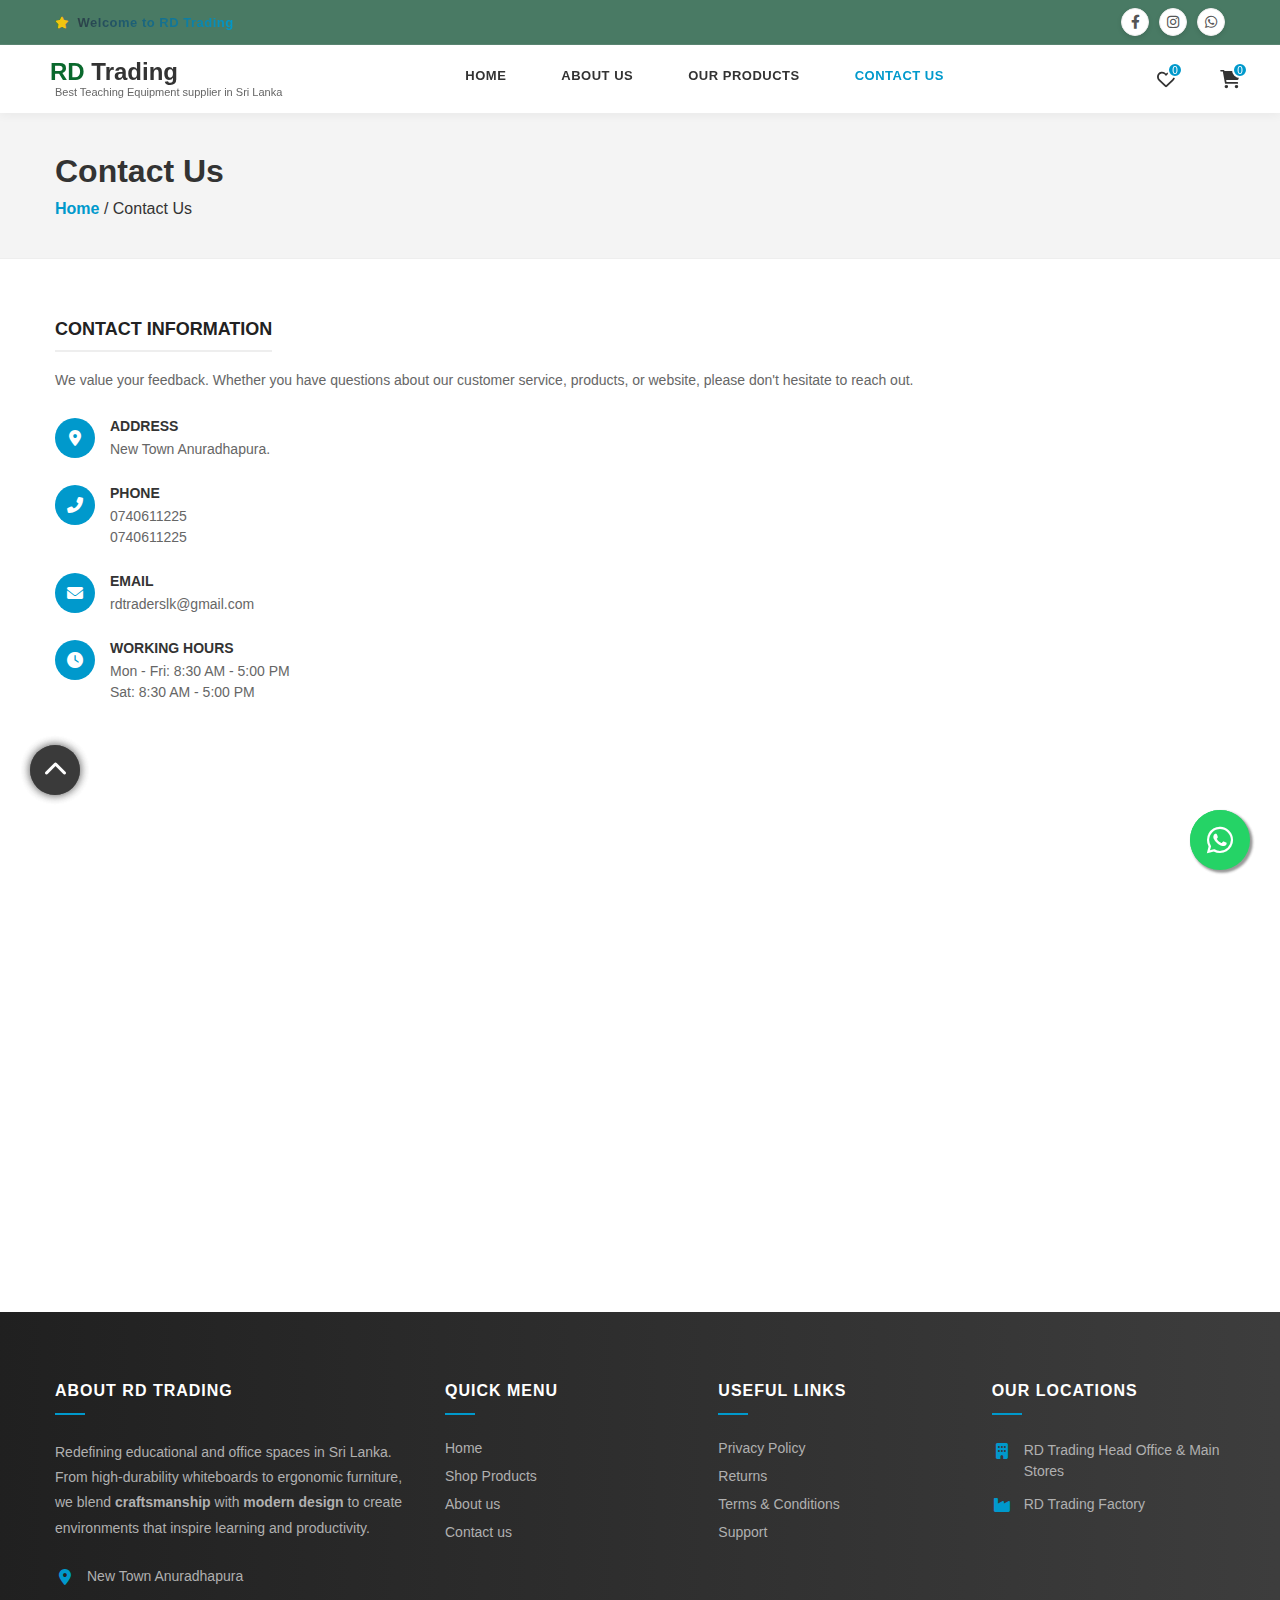
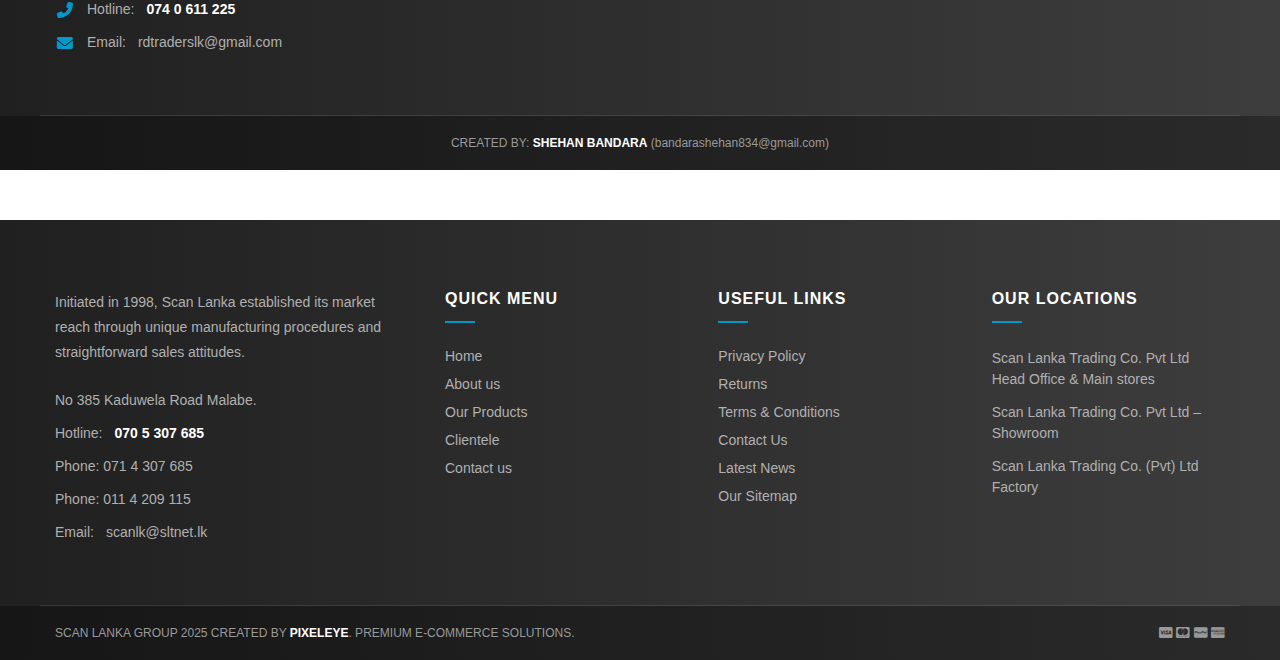
<file: contact.html>
<!DOCTYPE html>
<html lang="en">

<head>
    <meta charset="UTF-8">
    <meta name="viewport" content="width=device-width, initial-scale=1.0">
    <title>Contact Us - RD Trading</title>
    <link rel="stylesheet" href="style.css">
    <link rel="stylesheet" href="https://cdnjs.cloudflare.com/ajax/libs/font-awesome/6.0.0/css/all.min.css">
</head>

<body>

    <div id="header-container"></div>

    <!-- Page Title Banner -->
    <div class="page-header">
        <div class="container">
            <h1>Contact Us</h1>
            <p><a href="index.html">Home</a> / Contact Us</p>
        </div>
    </div>

    <!-- Main Contact Section -->
    <div class="container contact-page-layout">
        <!-- Contact Info -->
        <div class="contact-info-area">
            <h2 class="section-title-small">CONTACT INFORMATION</h2>
            <p class="info-desc">We value your feedback. Whether you have questions about our customer service,
                products, or website, please don't hesitate to reach out.</p>

            <div class="info-box">
                <div class="icon-box"><i class="fas fa-map-marker-alt"></i></div>
                <div class="text-box">
                    <h4>ADDRESS</h4>
                    <p>New Town Anuradhapura.</p>
                </div>
            </div>

            <div class="info-box">
                <div class="icon-box"><i class="fas fa-phone-alt"></i></div>
                <div class="text-box">
                    <h4>PHONE</h4>
                    <p>0740611225<br>0740611225</p>
                </div>
            </div>

            <div class="info-box">
                <div class="icon-box"><i class="fas fa-envelope"></i></div>
                <div class="text-box">
                    <h4>EMAIL</h4>
                    <p>rdtraderslk@gmail.com</p>
                </div>
            </div>

            <div class="info-box">
                <div class="icon-box"><i class="fas fa-clock"></i></div>
                <div class="text-box">
                    <h4>WORKING HOURS</h4>
                    <p>Mon - Fri: 8:30 AM - 5:00 PM<br>Sat: 8:30 AM - 5:00 PM</p>
                </div>
            </div>
        </div>

    </div>

    <!-- Google Map Embed -->
    <div class="map-container">
        <iframe src="https://maps.google.com/maps?q=8.26475,80.41575&hl=en&z=15&output=embed" width="100%" height="450"
            style="border:0;" allowfullscreen="" loading="lazy" referrerpolicy="no-referrer-when-downgrade">
        </iframe>
    </div>


    <div id="footer-container"></div>

    <!-- Floating WhatsApp Button -->
    <a href="https://wa.me/94740611225?text=Hi,%20I%20am%20contacting%20you%20from%20your%20website"
        class="whatsapp-float" target="_blank">
        <i class="fab fa-whatsapp"></i>
    </a>

    <!-- Scroll to Top Button -->
    <div class="scroll-top" onclick="window.scrollTo(0,0)">
        <i class="fas fa-chevron-up"></i>
    </div>

    <script src="script.js"></script>
</body>

</html>


<!-- REUSE FOOTER (Copy paste your footer code here) -->
<script src="script.js"></script>

<!-- Floating WhatsApp Button -->
<a href="https://wa.me/94740611225?text=Hi,%20I%20am%20contacting%20you%20from%20your%20website" class="whatsapp-float"
    target="_blank">
    <i class="fab fa-whatsapp"></i>
</a>

<!-- Scroll to Top Button (Optional, if you want it here too) -->
<div class="scroll-top" onclick="window.scrollTo(0,0)">
    <i class="fas fa-chevron-up"></i>
</div>

<script src="script.js"></script>
</body>

</html>

</body>

</html>
<!-- Footer Section -->
<footer class="main-footer">
    <div class="overlay">
        <div class="container footer-content">

            <!-- Column 1: Company Info -->
            <div class="footer-col about-col">
                <p class="footer-desc">
                    Initiated in 1998, Scan Lanka established its market reach through unique manufacturing
                    procedures and straightforward sales attitudes.
                </p>
                <div class="contact-details">
                    <p>No 385 Kaduwela Road Malabe.</p>
                    <p>Hotline: <span class="white">070 5 307 685</span></p>
                    <p>Phone: 071 4 307 685</p>
                    <p>Phone: 011 4 209 115</p>
                    <p>Email: <a href="mailto:scanlk@sltnet.lk" class="link">scanlk@sltnet.lk</a></p>
                </div>
            </div>

            <!-- Column 2: Quick Menu -->
            <div class="footer-col">
                <h3 class="footer-title">QUICK MENU</h3>
                <ul class="footer-links">
                    <li><a href="#">Home</a></li>
                    <li><a href="#about">About us</a></li>
                    <li><a href="#products">Our Products</a></li>
                    <li><a href="#clientele">Clientele</a></li>
                    <li><a href="contact.html">Contact us</a></li>
                </ul>
            </div>

            <!-- Column 3: Useful Links -->
            <div class="footer-col">
                <h3 class="footer-title">USEFUL LINKS</h3>
                <ul class="footer-links">
                    <li><a href="#">Privacy Policy</a></li>
                    <li><a href="#">Returns</a></li>
                    <li><a href="#">Terms & Conditions</a></li>
                    <li><a href="#contact">Contact Us</a></li>
                    <li><a href="#">Latest News</a></li>
                    <li><a href="#">Our Sitemap</a></li>
                </ul>
            </div>

            <!-- Column 4: Locations -->
            <div class="footer-col">
                <h3 class="footer-title">OUR LOCATIONS</h3>
                <ul class="location-list">
                    <li>Scan Lanka Trading Co. Pvt Ltd Head Office & Main stores</li>
                    <li>Scan Lanka Trading Co. Pvt Ltd – Showroom</li>
                    <li>Scan Lanka Trading Co. (Pvt) Ltd Factory</li>
                </ul>
            </div>

        </div>

        <!-- Copyright Bar -->
        <div class="copyright-bar">
            <div class="container flex-between">
                <p>SCAN LANKA GROUP 2025 CREATED BY <span class="white">PIXELEYE</span>. PREMIUM E-COMMERCE
                    SOLUTIONS.</p>
                <div class="payment-icons">
                    <i class="fab fa-cc-visa"></i>
                    <i class="fab fa-cc-mastercard"></i>
                    <i class="fab fa-cc-paypal"></i>
                    <i class="fab fa-cc-amex"></i>
                </div>
            </div>
        </div>
    </div>
</footer>
</body>

</html>
</file>
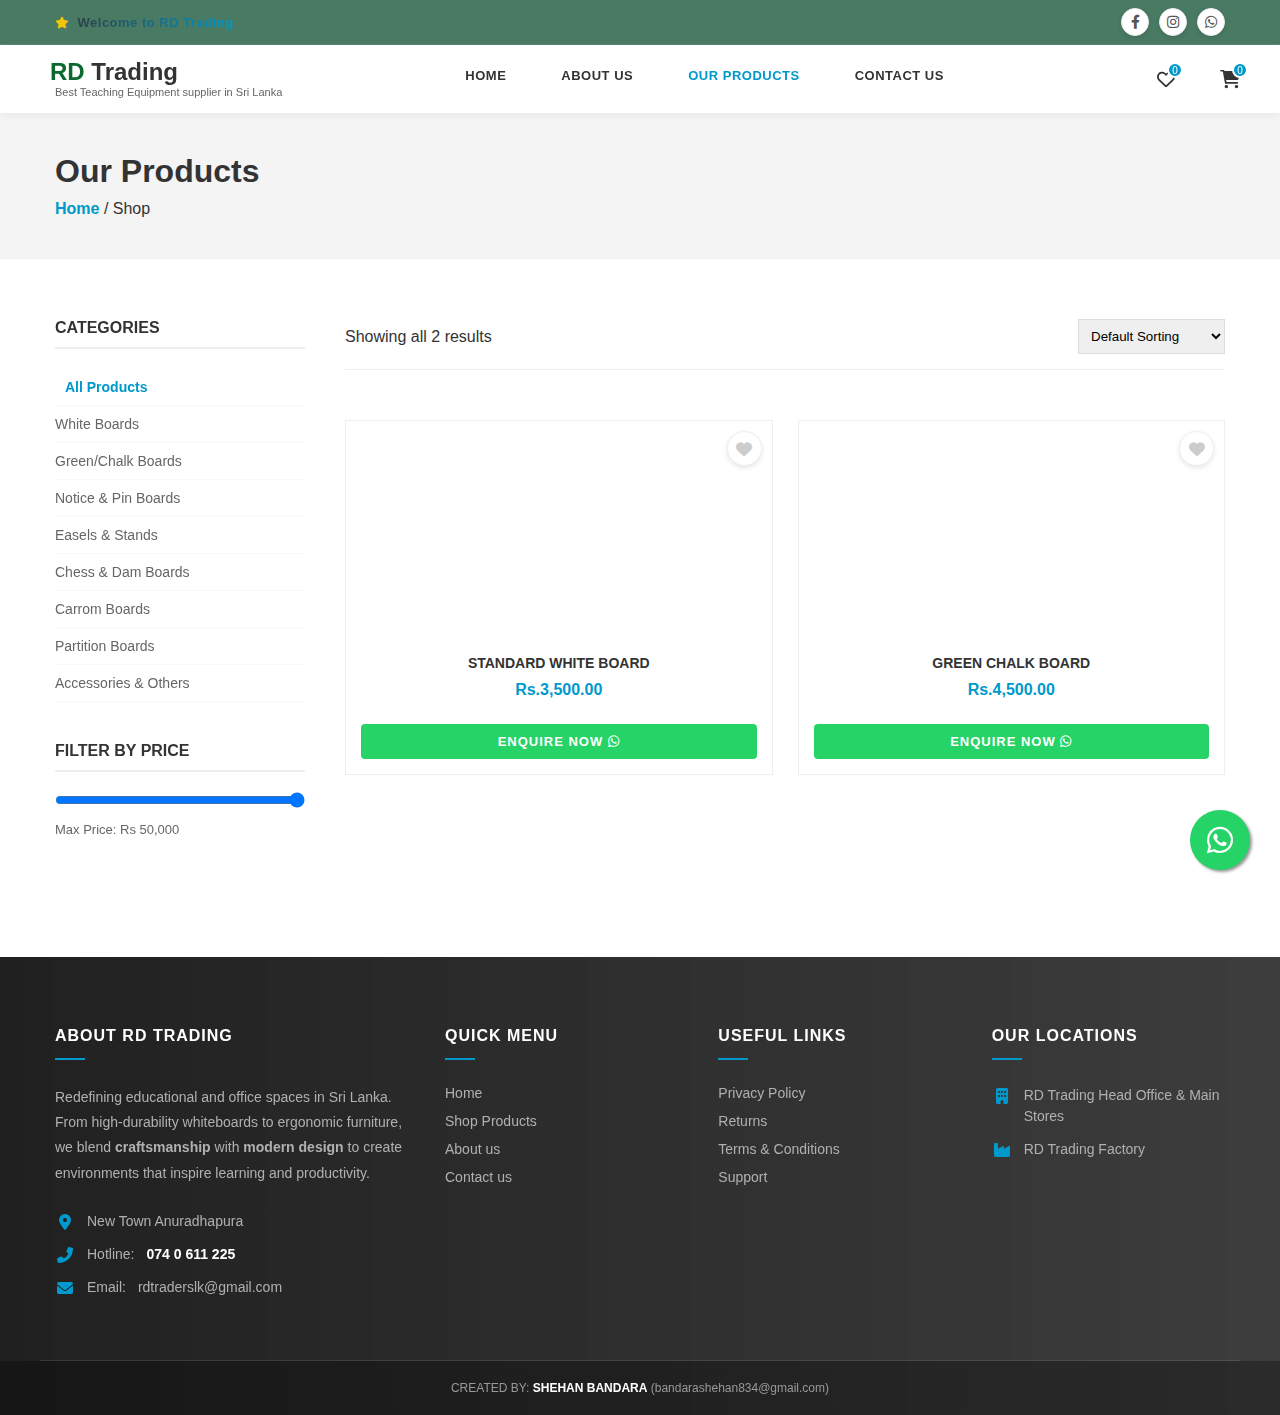
<file: shop.html>
<!DOCTYPE html>
<html lang="en">

<head>
    <meta charset="UTF-8">
    <meta name="viewport" content="width=device-width, initial-scale=1.0">
    <title>Shop - RD Trading</title>
    <link rel="stylesheet" href="style.css">
    <link rel="stylesheet" href="https://cdnjs.cloudflare.com/ajax/libs/font-awesome/6.0.0/css/all.min.css">
</head>

<body>

    <div id="header-container"></div>

    <!-- Page Title -->
    <div class="page-header">
        <div class="container">
            <h1>Our Products</h1>
            <p><a href="index.html">Home</a> / Shop</p>
        </div>
    </div>

    <!-- Main Shop Layout -->
    <div class="container shop-layout">

        <!-- Sidebar Filters -->
        <aside class="sidebar">
            <div class="widget">
                <h3 class="widget-title">CATEGORIES</h3>
                <ul class="category-list">
                    <!-- Main Filter: Show All -->
                    <li class="active" onclick="filterProducts('all')">All Products</li>

                    <!-- Core Categories -->
                    <li onclick="filterProducts('whiteboard')">White Boards</li>
                    <li onclick="filterProducts('greenboard')">Green/Chalk Boards</li>

                    <!-- Secondary Categories -->
                    <li onclick="filterProducts('noticeboard')">Notice & Pin Boards</li>
                    <li onclick="filterProducts('easel')">Easels & Stands</li>

                    <!-- Games & Accessories -->
                    <li onclick="filterProducts('chess')">Chess & Dam Boards</li>
                    <li onclick="filterProducts('carrom')">Carrom Boards</li>
                    <li onclick="filterProducts('partition')">Partition Boards</li>

                    <!-- Misc -->
                    <li onclick="filterProducts('other')">Accessories & Others</li>
                </ul>
            </div>

            <!-- Price Filter (Kept as is) -->
            <div class="widget">
                <h3 class="widget-title">FILTER BY PRICE</h3>
                <div class="price-range">
                    <input type="range" id="priceRange" min="0" max="50000" step="500" value="50000"
                        oninput="filterByPrice(this.value)">
                    <p>Max Price: Rs <span id="priceValue">50,000</span></p>
                </div>
            </div>
        </aside>


        <!-- Product Grid Area -->
        <main class="shop-content">
            <div class="shop-header">
                <p>Showing all <span id="product-count">0</span> results</p>
                <select id="sortSelect" onchange="sortProducts(this.value)">
                    <option value="default">Default Sorting</option>
                    <option value="low-high">Price: Low to High</option>
                    <option value="high-low">Price: High to Low</option>
                </select>
            </div>

            <!-- Products get injected here by JS -->
            <div id="shop-grid" class="product-grid three-col">
                <!-- Loading... -->
            </div>
        </main>

    </div>

    <div id="footer-container"></div>

    <!-- WhatsApp & Scroll Top -->
    <a href="https://wa.me/94740611225" class="whatsapp-float" target="_blank"><i class="fab fa-whatsapp"></i></a>

    <script src="script.js"></script>
</body>

</html>
</file>
<file: style.css>
* {
    margin: 0;
    padding: 0;
    box-sizing: border-box;
    font-family: 'Segoe UI', sans-serif;
}
:root {
    --darkgreen: #0a692d;
    --primary-blue: #0099cc;
     --dark-text: #333;
    --light-gray: #f9f9f9;
}
body {
    background-color: #fff;
    color: var(--dark-text);
}
a {
    text-decoration: none;
    color: inherit;
}
ul {
    list-style: none;
}

.container {
    max-width: 1200px;
    margin: 0 auto;
    padding: 0 15px;
}

.flex-between {
    display: flex;
    justify-content: space-between;
    align-items: center;
}

.top-bar {
    background: #f5f5f5;
    padding: 10px 0;
    font-size: 12px;
    border-bottom: 1px solid #ddd;
}
.top-bar .contact-info span {
    margin-right: 20px;
    color: #666;
    display: inline-block;
}

.top-bar .contact-info i {
    margin-right: 5px;
    color: var(--primary-blue);
}

.top-bar .welcome-text {
    font-weight: 600;
    font-size: 13px;
    letter-spacing: 0.5px;
    background: linear-gradient(90deg, #333 0%, #0099cc 50%, #333 100%);
    background-size: 200% auto;
    
    -webkit-background-clip: text;
    background-clip: text;
    
    -webkit-text-fill-color: transparent;
    color: #333; /* Fallback for browsers that don't support clip */
    
    animation: shimmer 3s infinite linear;
    position: relative;
    display: inline-block;
}

.top-bar .welcome-text::before {
    content: '\f005'; /* FontAwesome Star */
    font-family: "Font Awesome 5 Free";
    font-weight: 900;
    margin-right: 8px;
    color: #f1c40f;
    font-size: 12px;
    -webkit-text-fill-color: #f1c40f; 
}

/* 3. Animation */
@keyframes shimmer {
    to {
        background-position: 200% center;
    }
}

/* Mobile Tweak */
@media (max-width: 600px) {
    /* Stack items on mobile */
    .top-bar .flex-between {
        flex-direction: column;
        gap: 8px;
        text-align: center;
    }

    .top-bar .contact-info span {
        margin: 0 5px; /* Reduce margin on mobile */
        font-size: 11px;
    }
    
    .top-bar .welcome-text {
        font-size: 11px;
        max-width: 100%; /* Allow full width */
        white-space: normal; /* Allow wrapping if needed */
    }
}


/* Header */
/* ==================== STICKY HEADER FIX ==================== */

#header-container {
    position: sticky;
    top: 0;
    z-index: 1000;
    width: 100%;
}

.main-header {
    background: white;
    width: 100%;
    z-index: 1000;
    box-shadow: 0 2px 10px rgba(0,0,0,0.05);
    
    position: fixed; 
    top: 0;
    left: 0;
}

body {
    padding-top: 0px;
}

/* Mobile Tweaks */
@media (max-width: 992px) {
    body {
        padding-top: 0px;
    }
}

header {
    background: white;
    box-shadow: 0 2px 5px rgba(0, 0, 0, 0.1);
    position: relative;
    z-index: 1000;
}

.sticky {
    position: sticky;
    top: 0;
    z-index: 100;
}

.logo h1 {
    font-size: 28px;
    font-weight: 700;
}

.green-text {
    color: var(--darkgreen);
}

.navbar a {
    margin: 0 15px;
    font-size: 14px;
    font-weight: 600;
    color: #333;
    text-transform: uppercase;
    position: relative;
    padding-bottom: 5px;
    transition: color 0.3s;
}

.navbar a:hover,
.navbar a.active {
    color: var(--primary-blue);
}

/* Blue underline effect on hover */
.navbar a::after {
    content: '';
    display: block;
    width: 0;
    height: 2px;
    background: var(--primary-blue);
    transition: width 0.3s;
}

.navbar a:hover::after {
    width: 100%;
}

.header-actions i {
    margin-left: 20px;
    font-size: 18px;
    cursor: pointer;
}

.hero-section {
    background: #f4f4f4;
    padding: 80px 0;
    text-align: center;
    margin-bottom: 50px;
}

.hero-content h1 {
    font-size: 48px;
    margin: 10px 0;
}

/* Section Titles */
.section-title {
    font-size: 24px;
    text-transform: uppercase;
    margin-top: 40px;
    color: #222;
}

.blue-line {
    width: 100px;
    height: 3px;
    background: var(--primary-blue);
    margin-bottom: 30px;
}

.product-grid {
    display: grid;
    grid-template-columns: repeat(auto-fill, minmax(250px, 1fr));
    gap: 30px;
    margin-bottom: 50px;
}

.product-card {
    background: white;
    border: 1px solid #eee;
    padding: 15px;
    text-align: center;
    transition: transform 0.3s, box-shadow 0.3s;
    position: relative;
}

.product-card:hover {
    transform: translateY(-5px);
    box-shadow: 0 10px 20px rgba(0, 0, 0, 0.1);
}

.product-card img {
    max-width: 100%;
    height: 200px;
    object-fit: contain;
    margin-bottom: 15px;
}

.product-title {
    font-size: 14px;
    font-weight: 600;
    margin-bottom: 10px;
    text-transform: uppercase;
}

.product-price {
    color: var(--primary-blue);
    font-weight: bold;
    font-size: 16px;
    margin-bottom: 15px;
}

/* --- Product Card Buttons --- */
.btn-options {
    display: inline-block;
    padding: 10px 20px;
    background: #25D366;
    color: white;
    font-size: 13px;
    font-weight: 700;
    text-transform: uppercase;
    border-radius: 4px;
    transition: all 0.3s ease;
    text-decoration: none;
    margin-top: 10px;
    width: 100%;
    box-sizing: border-box; 
}

.btn-options:hover {
    background: #128C7E;
    transform: translateY(-2px);
    box-shadow: 0 4px 8px rgba(37, 211, 102, 0.3);
}

.header-layout {
    display: flex;
    justify-content: space-between;
    align-items: center;
    padding: 15px 0;
}

.logo {
    margin-left: 10px;
    display: flex;
    flex-direction: column;
    align-items: flex-start;
}

.logo h1 {
    font-size: 24px;
    font-weight: 800;
    margin: 0;
    line-height: 1;
}

.logo .tagline {
    font-size: 11px;
    color: #666;
    margin-top: 2px;
    margin-left: 5px;
}

.navbar {
    display: flex;
    gap: 25px;
}

.navbar a {
    font-size: 13px;
    font-weight: 600;
    color: #333;
    text-transform: uppercase;
    letter-spacing: 0.5px;
    padding-bottom: 5px;
    position: relative;
    transition: color 0.3s;
}

.navbar a i {
    font-size: 10px;
    margin-left: 3px;
}

.header-actions {
    display: flex;
    align-items: center;
    gap: 15px;
}

.login-link {
    font-size: 12px;
    font-weight: 600;
    color: #333;
    margin-right: 5px;
}

.action-icon {
    font-size: 18px;
    color: #333;
    cursor: pointer;
}

.currency {
    font-size: 14px;
    font-weight: 500;
    color: #333;
    margin-left: 5px;
}

.icon-wrapper {
    position: relative;
    display: flex;
    align-items: center;
    justify-content: center;
    cursor: pointer;
    margin-left: 10px;
}

.badge {
    position: absolute;
    top: -8px;
    right: -8px;
    background-color: var(--primary-blue);
    color: white;
    font-size: 10px;
    width: 16px;
    height: 16px;
    border-radius: 50%;
    display: flex;
    justify-content: center;
    align-items: center;
    border: 2px solid white;
}


.hero-slider {
    position: relative;
    background: var(--light-gray);
    height: 500px; 
    display: flex; 
    align-items: center; 
    justify-content: center;
    margin-bottom: 60px;
    overflow: hidden; 
    
}

.slider-container {
    width: 100%;
    max-width: 1200px;
    position: relative;
    height: 100%;
}

.slide {
    display: none;
    align-items: center;
    justify-content: space-between;
    width: 100%;
    max-width: 1000px;
    padding: 0 20px;
}

.slide.active {
    display: flex !important;
}

.slide.active .slide-content {
    animation: slideInFromLeft 1s ease-out forwards;
    opacity: 0; 
}

.slide.active .slide-image {
    animation: slideInFromRight 1s ease-out forwards;
    opacity: 0;
}

/* --- KEYFRAMES (The Movement Logic) --- */

@keyframes slideInFromLeft {
    0% {
        opacity: 0;
        transform: translateX(-100px); 
    }
    100% {
        opacity: 1;
        transform: translateX(0);
    }
}

@keyframes slideInFromRight {
    0% {
        opacity: 0;
        transform: translateX(100px);
    }
    100% {
        opacity: 1;
        transform: translateX(0);
    }
}


.slide-content {
    flex: 1;
    text-align: center;
    padding-right: 20px;
}

.slide-subtitle {
    color: #888;
    font-size: 14px;
    letter-spacing: 2px;
    text-transform: uppercase;
    display: block;
    margin-bottom: 10px;
}

.slide-title {
    font-size: 50px;
    font-weight: 700;
    color: #333;
    margin: 5px 0;
}

.slide-sub-title {
    font-size: 24px;
    font-weight: 600;
    color: #444;
    margin-bottom: 20px;
    text-transform: uppercase;
}

.slide-desc {
    color: #777;
    font-size: 16px;
    max-width: 400px;
    margin: 0 auto;
    line-height: 1.6;
}

.slide-image {
    flex: 1;
    display: flex;
    justify-content: center;
}

.slide-image img {
    max-height: 400px;
    width: auto;
}

/* Navigation Buttons (< >) */
.hero-slider {
    position: relative;
    background: var(--bg-light);
    height: 500px; 
    display: flex; 
    align-items: center; 
    justify-content: center;
    margin-bottom: 60px;
    overflow: hidden; 
    z-index: 1;
}

.slider-btn {
    position: absolute;
    top: 50%;
    transform: translateY(-50%);
    
    background: white;
    border: none;
    width: 45px;
    height: 45px;
    border-radius: 50%;
    box-shadow: 0 4px 10px rgba(0,0,0,0.1);
    
    cursor: pointer;
    font-size: 18px;
    color: var(--text-dark);
    display: flex;
    justify-content: center;
    align-items: center;
    
    z-index: 10;
    transition: 0.3s;
}

.slider-btn:hover { 
    background: var(--primary-green); 
    color: white; 
}

.prev-btn { left: 30px; }
.next-btn { right: 30px; }


.slider-dots {
    position: absolute;
    bottom: 20px;
    left: 50%;
    transform: translateX(-50%);
    display: flex;
    gap: 10px;
}

.dot {
    width: 12px;
    height: 12px;
    background-color: #ddd;
    border-radius: 50%;
    cursor: pointer;
}

.dot.active {
    background-color: #333;
}

/* Animation */
@keyframes fadeEffect {
    from {
        opacity: 0.4
    }

    to {
        opacity: 1
    }
}

/* Floating WhatsApp Button */
.whatsapp-float {
    position: fixed;
    width: 60px;
    height: 60px;
    bottom: 40px;
    right: 40px;
    background-color: #25d366; 
    color: #FFF;
    border-radius: 50px;
    text-align: center;
    font-size: 30px;
    box-shadow: 2px 2px 3px #999;
    z-index: 1000;
    display: flex;
    align-items: center;
    justify-content: center;
    transition: all 0.3s ease;
    text-decoration: none;
}

.whatsapp-float:hover {
    background-color: #128C7E;
    transform: scale(1.1);
}

@keyframes pulse {
    0% { box-shadow: 0 0 0 0 rgba(37, 211, 102, 0.7); }
    70% { box-shadow: 0 0 0 15px rgba(37, 211, 102, 0); }
    100% { box-shadow: 0 0 0 0 rgba(37, 211, 102, 0); }
}

.whatsapp-float {
    animation: pulse 2s infinite;
}

.about-intro-section {
    background-color: #f8f9fa; 
    padding: 80px 0;
    margin-top: 60px;
    border-top: 1px solid #eee;
    text-align: left;  
}

.intro-content {
    max-width: 900px;
    margin: 0 auto;
    padding: 0 20px;
}

.intro-title {
    font-size: 28px;
    font-weight: 700;
    color: #222;
    text-transform: uppercase;
    margin-bottom: 25px;
    letter-spacing: 0.5px;
}

.intro-text {
    font-size: 16px;
    line-height: 1.8;
    color: #555;
    margin-bottom: 35px;
    font-weight: 400;
}

.intro-buttons {
    display: flex;
    gap: 15px;
}

.btn {
    padding: 12px 30px;
    font-size: 13px;
    font-weight: 700;
    text-transform: uppercase;
    text-decoration: none;
    transition: all 0.3s ease;
    border: 2px solid transparent;
    letter-spacing: 1px;
}

.btn-blue {
    background-color: var(--primary-blue); /
    color: white;
}

.btn-blue:hover {
    background-color: #0077a3; 
    transform: translateY(-2px);
}

.btn-white {
    background-color: white;
    color: #333;
    border-color: #ddd; 
}

.btn-white:hover {
    background-color: #333; 
    color: white;
    border-color: #333;
    transform: translateY(-2px);
}

@media (max-width: 768px) {
    .about-intro-section {
        text-align: center;
    }
    
    .intro-buttons {
        justify-content: center;  
    }
}

#backToTop {    
    box-shadow: 0 2px 5px rgba(0, 0, 0, 0.3);
    transition: background 0.3s, transform 0.3s;
}   

#backToTop:hover {
    background: #0077a3;
    transform: translateY(-2px);
}



.product-card {
    position: relative;
}

.btn-fav {
    position: absolute;
    top: 10px;
    right: 10px;
    background: white;
    border: 1px solid #eee;
    width: 35px;
    height: 35px;
    border-radius: 50%;
    display: flex;
    justify-content: center;
    align-items: center;
    cursor: pointer;
    color: #ccc; 
    transition: all 0.3s ease;
    box-shadow: 0 2px 5px rgba(0,0,0,0.1);
    z-index: 10;
}

.btn-fav:hover {
    transform: scale(1.1);
}

.btn-fav.active {
    color: #ff4757;
    border-color: #ff4757;
}

.modal {
    display: none;
    position: fixed;
    z-index: 2000;
    left: 0;
    top: 0;
    width: 100%;
    height: 100%;
    background-color: rgba(0,0,0,0.5);
    overflow: auto;

}

.modal-content {
    background-color: #fff;
    margin: 5% auto;
    padding: 0;
    width: 90%;
    max-width: 600px;
    border-radius: 8px;
    box-shadow: 0 5px 30px rgba(0,0,0,0.3);
    animation: slideDown 0.3s;
}

@keyframes slideDown {
    from {transform: translateY(-50px); opacity: 0;}
    to {transform: translateY(0); opacity: 1;}
}

.modal-header {
    padding: 20px;
    border-bottom: 1px solid #eee;
    display: flex;
    justify-content: space-between;
    align-items: center;
}

.modal-header h2 { font-size: 20px; margin: 0; color: #333; }

.close-modal {
    font-size: 28px;
    font-weight: bold;
    color: #aaa;
    cursor: pointer;
}
.close-modal:hover { color: #000; }

.favorites-grid {
    padding: 20px;
    max-height: 400px;
    overflow-y: auto;
}

.fav-item {
    display: flex;
    align-items: center;
    padding: 10px;
    border-bottom: 1px solid #f0f0f0;
    gap: 15px;
}

.fav-item img {
    width: 60px;
    height: 60px;
    object-fit: cover;
    border-radius: 4px;
}

.fav-info { flex: 1; text-align: left; }
.fav-info h4 { margin: 0 0 5px; font-size: 14px; }
.fav-info span { color: var(--primary-blue); font-weight: bold; font-size: 13px; }

.btn-remove {
    color: #ff4757;
    cursor: pointer;
    font-size: 18px;
    padding: 5px;
}
.btn-remove:hover {
    color: #e84118;
}

.favorites-grid::-webkit-scrollbar {
    width: 8px;
}
.favorites-grid::-webkit-scrollbar-track {
    background: #f1f1f1; 
}
.favorites-grid::-webkit-scrollbar-thumb {
    background: var(--primary-blue); 
    border-radius: 4px;
}
.favorites-grid::-webkit-scrollbar-thumb:hover {
    background: #0077a3; 
}


/* Container */
.social-icons {
    display: flex;
    gap: 10px;
    align-items: center;
}

/* Base Button Style */
.social-btn {
    display: flex !important; /* Force flex to center icon */
    justify-content: center;
    align-items: center;
    
    width: 28px;  /* Balanced size (not too big, not too small) */
    height: 28px;
    
    border-radius: 50%;
    background-color: white; 
    color: #555; 
    font-size: 14px;
    line-height: 1; /* Fixes vertical alignment */
    
    text-decoration: none;
    transition: all 0.3s cubic-bezier(0.175, 0.885, 0.32, 1.275); /* Bouncy effect */
    box-shadow: 0 2px 5px rgba(0,0,0,0.1); 
    border: 1px solid #eee; /* Subtle border for definition */
}

/* Icon Alignment Fix */
.social-btn i {
    display: block;
    margin: 0;
}

/* --- Brand Hover Effects --- */

/* Facebook */
.social-btn.fb:hover {
    background-color: #1877F2;
    color: white;
    border-color: #1877F2;
    transform: translateY(-3px); 
    box-shadow: 0 5px 10px rgba(24, 119, 242, 0.3); 
}

/* Instagram */
.social-btn.insta:hover {
    background: radial-gradient(circle at 30% 107%, #fdf497 0%, #fdf497 5%, #fd5949 45%, #d6249f 60%, #285AEB 90%);
    color: white;
    border-color: #d6249f;
    transform: translateY(-3px);
    box-shadow: 0 5px 10px rgba(214, 36, 159, 0.3);
}

/* WhatsApp */
.social-btn.wa:hover {
    background-color: #25D366;
    color: white;
    border-color: #25D366;
    transform: translateY(-3px);
    box-shadow: 0 5px 10px rgba(37, 211, 102, 0.3);
}

/* Twitter/X */
.social-btn.tw:hover {
    background-color: #1DA1F2;
    color: white;
    border-color: #1DA1F2;
    transform: translateY(-3px);
}

/* LinkedIn */
.social-btn.li:hover {
    background-color: #0077B5;
    color: white;
    border-color: #0077B5;
    transform: translateY(-3px);
}


/* Shimmer Animation (For Welcome Text) */
@keyframes shimmer {
    0% { background-position: 0% center; }
    100% { background-position: 200% center; }
}

/* Pulse Animation (For Icons if needed) */
@keyframes pulse {
    0% { transform: scale(1); }
    50% { transform: scale(1.1); } /* Reduced scale to be less jarring */
    100% { transform: scale(1); }
}

/* Mobile Tweaks */
@media (max-width: 600px) {
    .top-bar span {
        max-width: 200px;
    }
    
    /* Slightly smaller icons on mobile */
    .social-btn {
        width: 26px;
        height: 26px;
        font-size: 12px;
    }
}

/* --- Responsive Adjustments --- */
@media (max-width: 992px) {
    .header-layout {
        flex-direction: column;
        align-items: flex-start;
        gap: 15px;
    }

    .navbar {
        justify-content: center;
        width: 100%;
    }

    .header-actions {
        justify-content: flex-end;
        width: 100%;
    }
}

/* --- Responsive Adjustments for Hero Slider --- */
@media (max-width: 768px) {
    .hero-slider {
        height: auto;
        padding: 40px 0;
    }

    .slide {
        flex-direction: column;
        text-align: center;
        padding: 0 20px;
    }

    .slide-content {
        padding: 0;
        margin-bottom: 20px;
    }

    .slide-image img {
        max-height: 250px;
    }
}
/* =========================================
   FOOTER SECTION (Cleaned & Merged)
   ========================================= */

/* --- Main Container & Background --- */
.main-footer {
    position: relative;
    background-image: url('images/footer-bg.png'); /* Ensure image exists */
    background-size: cover;
    background-position: center;
    background-attachment: fixed; /* Parallax effect */
    color: #b0b0b0;
    font-size: 14px;
    margin-top: 50px;
}

/* Dark Gradient Overlay */
.overlay {
    background: linear-gradient(to right, rgba(20, 20, 20, 0.95), rgba(40, 40, 40, 0.9));
    padding-top: 70px;
    width: 100%;
    height: 100%;
}

/* --- Grid Layout --- */
.footer-content {
    display: grid;
    /* 4 Columns: First (About) is 1.5x wider */
    grid-template-columns: 1.5fr 1fr 1fr 1fr; 
    gap: 40px;
    padding-bottom: 50px;
    border-bottom: 1px solid rgba(255, 255, 255, 0.1);
}

/* --- Column Typography --- */
.footer-title {
    color: #fff;
    font-size: 16px;
    font-weight: 700;
    margin-bottom: 25px;
    text-transform: uppercase;
    letter-spacing: 1px;
    position: relative;
    padding-bottom: 15px;
}

/* Blue underline */
.footer-title::after {
    content: '';
    position: absolute;
    left: 0;
    bottom: 0;
    width: 30px;
    height: 2px;
    background-color: var(--primary-blue);
}

.footer-desc {
    line-height: 1.8;
    margin-bottom: 25px;
    font-size: 14px;
}

/* --- Links Lists (Merged Styles) --- */
.footer-links, .location-list {
    list-style: none;
    padding: 0;
}

.footer-links li, .location-list li {
    margin-bottom: 12px;
}

.footer-links a {
    color: #b0b0b0;
    text-decoration: none;
    transition: all 0.3s ease;
    display: block; /* Makes click area larger */
}

/* Hover Slide Effect */
.footer-links a:hover {
    color: #fff;
    padding-left: 8px;
    transform: translateX(2px);
}

/* --- Contact & Location Details --- */
.contact-details p, .location-list li {
    margin-bottom: 12px;
    display: flex;
    align-items: flex-start; /* Aligns icon with top line of text */
    gap: 12px;
    line-height: 1.5;
}

.contact-details i, .location-list i {
    color: var(--primary-blue);
    font-size: 16px;
    margin-top: 3px; /* Visual alignment fix */
    min-width: 20px; /* Ensures text aligns neatly even if icons vary */
    text-align: center;
}

.contact-details .white {
    color: #fff;
    font-weight: 600;
}

.contact-details a.link {
    color: #b0b0b0;
    text-decoration: none;
    transition: color 0.3s;
}

.contact-details a.link:hover {
    color: #fff;
    text-decoration: underline;
}

/* --- Copyright Bar --- */
.copyright-bar {
    padding: 20px 0;
    background: rgba(0, 0, 0, 0.3); /* Darker stripe at bottom */
    font-size: 12px;
    color: #999;
}

.copyright-bar p {
    margin: 0;
}

.copyright-bar .white {
    color: #fff;
    font-weight: bold;
}

/* --- Scroll Top Button --- */
.scroll-top {
    position: fixed;
    bottom: 40px;
    right: 30px;
    width: 40px;
    height: 40px;
    background: var(--primary-blue); /* Use theme color */
    color: white;
    border-radius: 50%;
    display: flex;
    justify-content: center;
    align-items: center;
    cursor: pointer;
    box-shadow: 0 4px 10px rgba(0,0,0,0.3);
    z-index: 999;
    transition: all 0.3s ease;
    opacity: 0.8;
}

.scroll-top:hover {
    background: #fff;
    color: var(--primary-blue);
    opacity: 1;
    transform: translateY(-3px);
}

/* =========================================
   FOOTER RESPONSIVENESS
   ========================================= */

/* Tablet (Portrait) */
@media (max-width: 992px) {
    .footer-content {
        grid-template-columns: 1fr 1fr; /* Switch to 2 columns */
        gap: 30px;
    }
}

/* Mobile (Phones) */
@media (max-width: 600px) {
    .footer-content {
        grid-template-columns: 1fr; /* Switch to 1 column */
        text-align: center;
        gap: 40px;
    }

    .footer-title::after {
        left: 50%;
        transform: translateX(-50%); /* Center the underline */
    }

    .contact-details p, .location-list li {
        justify-content: center; /* Center icons and text */
    }

    /* Stack Copyright text and icons */
    .copyright-bar .container {
        flex-direction: column;
        gap: 15px;
        text-align: center;
    }
    
    /* Adjust Scroll Top button position */
    .scroll-top {
        bottom: 20px;
        right: 20px;
    }
}

/* --- Contact Page Styles --- */

/* Page Header Banner */
.page-header {
    background-color: #f4f4f4;
    padding: 40px 0;
    margin-bottom: 60px;
    border-bottom: 1px solid #eee;
}

.page-header h1 {
    font-size: 32px;
    margin-bottom: 10px;
    color: #333;
}

.page-header a {
    color: var(--primary-blue);
    font-weight: 600;
}

/* Layout Grid */
.contact-page-layout {
    display: flex;
    gap: 60px;
    margin-bottom: 80px;
}

.contact-form-area { flex: 2; }
.contact-info-area { flex: 1; }

.section-title-small {
    font-size: 18px;
    margin-bottom: 20px;
    text-transform: uppercase;
    color: #222;
    border-bottom: 2px solid #eee;
    padding-bottom: 10px;
    display: inline-block;
}

.form-desc { color: #666; margin-bottom: 30px; line-height: 1.6; }

.scan-form .form-group { margin-bottom: 20px; }

.scan-form label {
    display: block;
    font-size: 12px;
    font-weight: 700;
    margin-bottom: 8px;
    color: #444;
}

.scan-form input, .scan-form textarea {
    width: 100%;
    padding: 12px;
    border: 1px solid #ddd;
    border-radius: 4px;
    font-size: 14px;
    background: #f9f9f9;
}

.scan-form input:focus, .scan-form textarea:focus {
    border-color: var(--primary-blue);
    outline: none;
    background: white;
}

.submit-btn {
    width: 100%;
    margin-top: 10px;
}

.info-desc { color: #666; margin-bottom: 30px; font-size: 14px; }

.info-box {
    display: flex;
    margin-bottom: 25px;
    align-items: flex-start;
}

.icon-box {
    width: 40px;
    height: 40px;
    background: var(--primary-blue);
    color: white;
    border-radius: 50%;
    display: flex;
    justify-content: center;
    align-items: center;
    margin-right: 15px;
    font-size: 16px;
    flex-shrink: 0;
}

.text-box h4 {
    font-size: 14px;
    margin: 0 0 5px;
    color: #333;
}

.text-box p {
    font-size: 14px;
    color: #666;
    margin: 0;
    line-height: 1.5;
}

.map-section {
    margin-bottom: -6px;
}

@media (max-width: 768px) {
    .contact-page-layout {
        flex-direction: column;
        gap: 40px;
    }
}

/* --- Shop Page Styles --- */
.shop-layout {
    display: flex;
    gap: 40px;
    margin-bottom: 80px;
    align-items: flex-start;
}

/* Sidebar */
.sidebar {
    flex: 0 0 250px; /* Fixed width sidebar */
    position: sticky;
    top: 100px;
}

.widget {
    margin-bottom: 40px;
}

.widget-title {
    font-size: 16px;
    text-transform: uppercase;
    border-bottom: 2px solid #eee;
    padding-bottom: 10px;
    margin-bottom: 20px;
    color: #333;
}

.category-list li {
    padding: 10px 0;
    border-bottom: 1px solid #f9f9f9;
    cursor: pointer;
    color: #666;
    transition: 0.3s;
    font-size: 14px;
}

.category-list li:hover, .category-list li.active {
    color: var(--primary-blue);
    padding-left: 10px;
    font-weight: 600;
}

/* Shop Content */
.shop-content {
    flex: 1;
}

.shop-header {
    display: flex;
    justify-content: space-between;
    align-items: center;
    margin-bottom: 30px;
    padding-bottom: 15px;
    border-bottom: 1px solid #eee;
}

.shop-header select {
    padding: 8px;
    border: 1px solid #ddd;
    outline: none;
}

/* 3-Column Grid for Shop Page */
.product-grid.three-col {
    grid-template-columns: repeat(auto-fill, minmax(220px, 1fr));
}

/* Price Range Slider */
.price-range input { width: 100%; }
.price-range p { font-size: 13px; color: #666; margin-top: 10px; }

/* Mobile Responsive */
@media (max-width: 768px) {
    .shop-layout {
        flex-direction: column;
    }
    .sidebar {
        width: 100%;
        position: static;
    }
}
/* --- Improved Top Bar Styling --- */

.top-bar {
    background: #497a64; /* Dark Blue-Grey (Professional) */
    padding: 8px 0;
    font-size: 13px;
    border-bottom: 1px solid rgba(255,255,255,0.1);
    color: white; /* Make all text white by default */
}

/* Flex Container for Top Bar */
.top-bar .container {
    display: flex;
    justify-content: space-between; /* Space out: Text Left, Icons Right */
    align-items: center;
}

/* Welcome Text Styling */
.top-bar span {
    font-weight: 500;
    letter-spacing: 0.5px;
    display: flex;
    align-items: center;
    color: #f4f6f6; /* Light Grey-White text */
    /* Removed the shimmer animation as it looked blurry in the screenshot */
}

/* Star Icon before text */
.top-bar span::before {
    content: '\f005'; /* FontAwesome Star */
    font-family: "Font Awesome 5 Free";
    font-weight: 900;
    margin-right: 8px;
    color: #f1c40f; /* Bright Gold Star */
}


/* Scroll Top Button */
/* Scroll Top Button - FORCED VISIBLE */
.scroll-top {
    position: fixed !important;
    bottom: 30px !important;
    left: 30px !important; /* Moved to LEFT side to avoid WhatsApp button conflict */
    
    width: 50px;
    height: 50px;
    
    background-color: #333; /* Dark background to see it clearly */
    color: white;
    
    border-radius: 50%;
    box-shadow: 0 0 10px rgba(0,0,0,0.5);
    
    display: flex !important;
    justify-content: center;
    align-items: center;
    
    font-size: 24px;
    cursor: pointer;
    z-index: 2147483647; /* Maximum possible Z-Index */
}

.scroll-top:hover {
    background-color: #000;
    transform: scale(1.1);
}


/* Class added by JS when user scrolls down */
.scroll-top.show {
    opacity: 1;
    visibility: visible;
    transform: translateY(0);
}

.scroll-top:hover {
    background-color: #333;
    color: white;
    transform: translateY(-5px);
}
/* Arrow Icon Styling */
.scroll-top i {
    line-height: 1;
}
/* --- End of Scroll Top Button --- */

/* Slider Buttons Fix */
.slider-btn {
    position: absolute;
    top: 50%;
    transform: translateY(-50%);
    background: rgba(255, 255, 255, 0.8); /* Semi-transparent white */
    border: none;
    width: 50px;
    height: 50px;
    cursor: pointer;
    box-shadow: 0 4px 10px rgba(0,0,0,0.1);
    font-size: 24px;
    color: #333;
    z-index: 100; /* FORCE ON TOP */
    border-radius: 50%; /* Circle shape looks better */
    transition: all 0.3s;
    display: flex;
    justify-content: center;
    align-items: center;
}

.slider-btn:hover {
    background: white;
    box-shadow: 0 4px 15px rgba(0,0,0,0.2);
}

.prev-btn { left: 30px; }
.next-btn { right: 30px; }
.slider-btn i {
    line-height: 1;
}
/* Creates the arrow icons centered */
.slider-btn i {
    line-height: 1;
}
.slider-btn i {
    line-height: 1;
}
.slider-btn i {
    line-height: 1;
}

/* --- OVERRIDE FIXES --- */

/* Ensure WhatsApp and Scroll buttons don't overlap */
.whatsapp-float {
    right: 30px !important;
    bottom: 30px !important;
}

#scrollTopBtn, #backToTop, .scroll-top {
    right: 30px !important;
    bottom: 105px !important; /* Positions it exactly above the WhatsApp button */
    display: none; /* Controlled by JS */
    align-items: center;
    justify-content: center;
    transition: opacity 0.3s ease;
}

/* Fix for Product Grid spacing */
.product-grid {
    display: grid;
    grid-template-columns: repeat(auto-fill, minmax(280px, 1fr)) !important;
    gap: 25px !important;
    padding: 20px 0;
}

/* Make sure the WhatsApp green button in the card is readable */
.btn-options {
    background-color: #25D366 !important;
    font-weight: 700 !important;
    letter-spacing: 1px;
}

@media (max-width: 600px) {
    .top-bar .container {
        flex-direction: column;
        gap: 5px;
    }
    .header-layout {
        flex-direction: column;
        text-align: center;
    }
    .navbar {
        flex-direction: column;
        flex: auto;
        gap: au;
        margin: 15px 0;
    }
    .header-actions {
        justify-content: center;
        gap: 15px;
    }
    .shop-layout {
        flex-direction: column;
    }
    .sidebar {
        width: 100%;
        position: static;
    }
    .footer-content {
        grid-template-columns: 1fr !important;
        text-align: center;
    }
    .footer-title::after {
        left: 50% !important;
        transform: translateX(-50%) !important;
    }
    #scrollTopBtn, #backToTop, .scroll-top {
        right: 20px !important;
        bottom: 80px !important;
    }
}

/* --- End of Override Fixes --- */

/* =========================================
   MOBILE MENU & HEADER STYLES
   ========================================= */

/* --- 1. Toggle Button (Hamburger) --- */
.mobile-menu-btn {
    display: none; /* Hidden on Desktop */
    background: none;
    border: none;
    cursor: pointer;
    align-items: center;
    gap: 8px;
    padding: 5px;
}
.mobile-menu-btn i { 
    font-size: 22px; 
    color: #333; 
}
.menu-text { 
    font-size: 13px; 
    font-weight: 700; 
    color: #333; 
    letter-spacing: 0.5px; 
}

/* --- 2. Mobile Sidebar Container --- */
.mobile-sidebar {
    position: fixed;
    top: 0;
    left: -320px; /* Start hidden off-screen */
    width: 280px; /* Slightly narrower for better fit */
    height: 100%;
    background: white;
    z-index: 1000; /* Highest priority */
    transition: left 0.3s cubic-bezier(0.4, 0, 0.2, 1);
    box-shadow: 4px 0 15px rgba(0,0,0,0.1);
    display: flex;
    flex-direction: column;
}

/* Active State (Slide In) */
.mobile-sidebar.active {
    left: 0;
}

/* Overlay (Dark Background) */
.mobile-menu-overlay {
    position: fixed;
    top: 0;
    left: 0;
    width: 100%;
    height: 100%;
    background: rgba(0,0,0,0.6);
    z-index: 999; /* Just below sidebar */
    display: none;
    backdrop-filter: blur(2px); /* Nice blur effect */
}
.mobile-menu-overlay.active {
    display: block;
}

/* --- 3. Sidebar Components --- */

/* Tabs (Menu / Categories) */
.menu-tabs {
    display: flex;
    background: #f5f5f5;
    border-bottom: 1px solid #ddd;
}
.tab-btn {
    flex: 1;
    padding: 15px 0;
    border: none;
    background: none;
    font-size: 13px;
    font-weight: 700;
    color: #888;
    cursor: pointer;
    text-transform: uppercase;
    transition: all 0.3s;
}
.tab-btn.active {
    background: white;
    color: #333;
    border-top: 3px solid var(--primary-blue); /* Uses your theme blue */
}

/* Links List */
.tab-content { display: none; overflow-y: auto; }
.tab-content.active { display: block; }

.mobile-links { list-style: none; padding: 0; margin: 0; }
.mobile-links li {
    border-bottom: 1px solid #f5f5f5;
}
.mobile-links a {
    display: flex;
    align-items: center;
    padding: 15px 20px;
    font-size: 14px;
    font-weight: 600;
    color: #444;
    text-decoration: none;
    transition: background 0.2s;
}
.mobile-links a:hover {
    background: #f9f9f9;
    color: var(--primary-blue);
    padding-left: 25px; /* Slide effect */
}
.mobile-links i {
    margin-right: 15px;
    width: 20px;
    text-align: center;
    color: #888;
}

/* Separator */
.separator {
    height: 8px;
    background: #f5f5f5;
    border: none !important;
}

/* =========================================
   RESPONSIVE HEADER TRIGGER (Max-Width 992px)
   ========================================= */
/* =========================================
   MOBILE HEADER FIX (Paste in style.css)
   ========================================= */

@media (max-width: 992px) {
    
    /* 1. Header Layout Grid */
    .header-layout {
        display: flex;
        align-items: center;
        justify-content: space-between; /* Push Left & Right items to edges */
        padding: 10px 15px;
        position: relative;
        min-height: 60px; /* Ensure enough height */
    }

    /* 2. Menu Button (Left) */
    .mobile-menu-btn {
        display: flex;
        flex-direction: column;
        align-items: center;
        background: none;
        border: none;
        cursor: pointer;
        z-index: 20; /* Ensure it's above everything */
        position: relative; /* Keep it in flow */
        margin-right: auto; /* Push everything else to the right */
    }
    
    /* Clean up the button look */
    .mobile-menu-btn i { font-size: 20px; color: #333; }
    .mobile-menu-btn .menu-text { display: none; } /* Hide "MENU" text on mobile to save space */

    /* 3. Logo (Absolute Center) */
    .logo {
        position: absolute;
        left: 50%;
        top: 50%;
        transform: translate(-50%, -50%); /* Perfect Center */
        text-align: center;
        width: max-content; /* Prevent text wrapping */
        margin: 0;
        z-index: 10;
    }
    
    /* Logo Font Sizing */
    .logo h1 { font-size: 20px; margin: 0; }
    .logo .tagline { display: none; } /* Hide tagline */

    /* 4. Icons (Right) */
    .header-actions {
        display: flex;
        gap: 15px;
        margin-left: auto; /* Push to far right */
        align-items: center;
        z-index: 20;
    }

    /* 5. Hide Desktop Nav */
    .navbar { display: none !important; }
}


/* --- End of NEW MOBILE MENU STYLES --- */

/* Heart Button Styling */
.product-card { position: relative; } /* Ensure parent is relative */

.btn-fav {
    position: absolute;
    top: 10px;
    right: 10px;
    background: white;
    width: 35px; height: 35px;
    border-radius: 50%;
    display: flex; justify-content: center; align-items: center;
    box-shadow: 0 2px 5px rgba(0,0,0,0.1);
    cursor: pointer;
    color: #ccc; /* Default Grey */
    transition: 0.2s;
    z-index: 5;
}

.btn-fav:hover { transform: scale(1.1); }

.btn-fav.active {
    color: #e74c3c; /* Red when liked */
}
.btn-fav.active:hover {
    color: #c0392b; /* Darker red on hover */
}


/* Mobile Header Layout Fix */
@media (max-width: 992px) {
    .header-layout {
        position: relative;
        justify-content: space-between;
    }
    
    /* 1. Force Menu Button to Left */
    .mobile-menu-btn {
        margin-right: auto; /* Pushes everything else away */
    }
    
    /* 2. Hide "MENU" text to save space */
    .mobile-menu-btn .menu-text {
        display: none; 
    }
    
    /* 3. Force Logo to Absolute Center */
    .logo {
        position: absolute;
        left: 50%;
        top: 50%;
        transform: translate(-50%, -50%);
        margin: 0;
        white-space: nowrap; /* Prevents wrapping */
    }
    
    /* 4. Force Icons to Right */
    .header-actions {
        margin-left: auto;
    }
}


/* =========================================
   CREATIVE ABOUT SECTION
   ========================================= */

.about-intro-section {
    padding: 80px 0;
    background: #fdfdfd;
    position: relative;
    overflow: hidden;
}

/* Background Decoration */
.about-intro-section::before {
    content: '';
    position: absolute;
    top: 0;
    right: 0;
    width: 300px;
    height: 100%;
    background: #f0f4f8; /* Very light blue/gray */
    z-index: 1;
    clip-path: polygon(20% 0%, 100% 0, 100% 100%, 0% 100%);
}

.intro-grid {
    display: grid;
    grid-template-columns: 1.2fr 0.8fr; /* Text wider than visual */
    gap: 50px;
    align-items: center;
    position: relative;
    z-index: 2; /* Sit above background */
}

/* --- Typography --- */
.small-tag {
    font-size: 13px;
    font-weight: 700;
    color: #27ae60;
    text-transform: uppercase;
    letter-spacing: 2px;
    margin-bottom: 15px;
    display: inline-block;
    padding: 5px 10px;
    background: rgba(39, 174, 96, 0.1);
    border-radius: 4px;
}

.intro-title {
    font-size: 36px;
    font-weight: 800;
    color: #333;
    line-height: 1.2;
    margin-bottom: 25px;
}

.intro-title .highlight {
    color: #27ae60;
    position: relative;
    display: inline-block;
}

/* Underline Effect for Brand Name */
.intro-title .highlight::after {
    content: '';
    position: absolute;
    bottom: 2px;
    left: 0;
    width: 100%;
    height: 8px;
    background: rgba(39, 174, 96, 0.2);
    z-index: -1;
}

.intro-desc {
    font-size: 16px;
    line-height: 1.8;
    color: #666;
    margin-bottom: 20px;
    max-width: 600px;
}

.intro-desc strong {
    color: #333;
}

/* --- Buttons --- */
.intro-buttons {
    margin-top: 35px;
    display: flex;
    gap: 15px;
}

.btn-creative {
    padding: 12px 30px;
    font-size: 14px;
    font-weight: 600;
    text-transform: uppercase;
    text-decoration: none;
    border-radius: 50px; /* Pill shape */
    transition: all 0.3s ease;
    display: inline-flex;
    align-items: center;
    gap: 10px;
}

.btn-primary {
    background: #1e8449; 
    color: white;
    box-shadow: 0 4px 15px rgba(39, 174, 96, 0.3);
}

.btn-primary:hover {
    background: #007fae;
    transform: translateY(-3px);
    box-shadow: 0 8px 20px rgba(0, 153, 204, 0.4);
}

.btn-outline {
    border: 2px solid #ddd;
    color: #555;
    background: transparent;
}

.btn-outline:hover {
    border-color: #333;
    color: #333;
    background: white;
}

/* --- Visual Side (Right) --- */
.intro-visual {
    position: relative;
    height: 300px;
    display: flex;
    justify-content: center;
    align-items: center;
}

.visual-pattern {
    position: absolute;
    width: 200px;
    height: 200px;
    background-image: radial-gradient(#ddd 2px, transparent 2px);
    background-size: 20px 20px;
    opacity: 0.5;
    right: 20px;
    top: 20px;
    z-index: -1;
}

.visual-card {
    background: white;
    padding: 40px;
    text-align: center;
    border-radius: 12px;
    box-shadow: 0 10px 40px rgba(0,0,0,0.08);
    border-bottom: 4px solid #27ae60; 
}

.visual-card i {
    font-size: 40px;
    color: #f1c40f; /* Gold Medal */
    margin-bottom: 15px;
}

.visual-card h3 {
    font-size: 24px;
    font-weight: 800;
    margin-bottom: 5px;
    color: #333;
}

.visual-card p {
    font-size: 14px;
    color: #888;
    text-transform: uppercase;
    letter-spacing: 1px;
}

/* --- Mobile Responsive --- */
@media (max-width: 900px) {
    .about-intro-section::before { display: none; }
    
    .intro-grid {
        grid-template-columns: 1fr;
        text-align: center;
        gap: 40px;
    }
    
    .intro-desc { margin: 0 auto 20px; }
    
    .intro-buttons {
        justify-content: center;
    }
    
    .intro-visual { display: none; /* Hide visual on mobile to save space */ }
}

/* about page styles */
</file>
